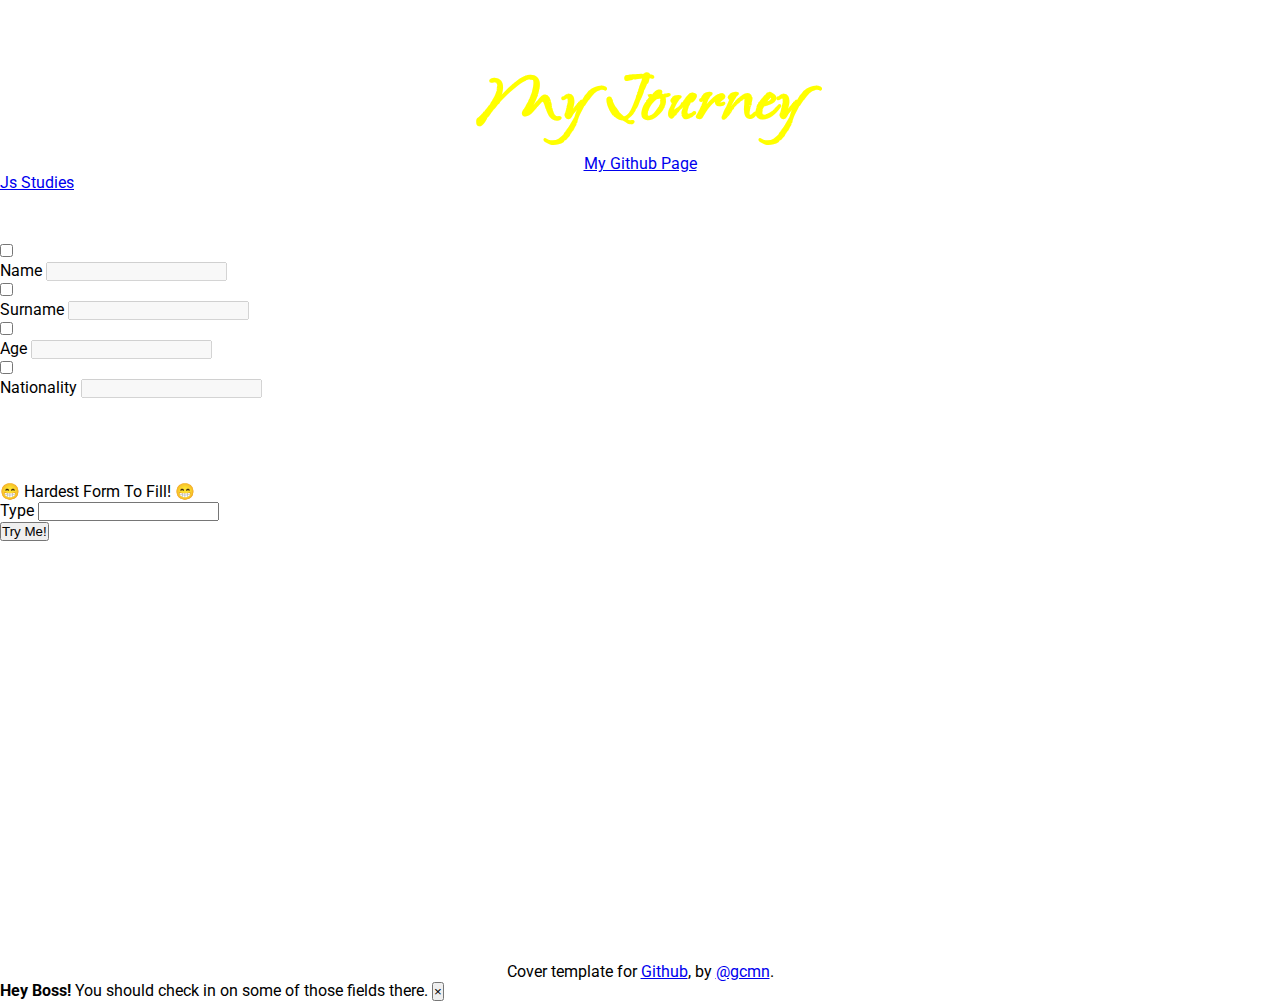
<file: index.html>
<!DOCTYPE html>
<html>

  <head>
      <meta charset="utf-8">
      <meta name="viewport" content="width=device-width, initial-scale=1">
      <link href="https://cdn.jsdelivr.net/npm/bootstrap@5.1.3/dist/css/bootstrap.min.css" rel="stylesheet" integrity="sha384-1BmE4kWBq78iYhFldvKuhfTAU6auU8tT94WrHftjDbrCEXSU1oBoqyl2QvZ6jIW3" crossorigin="anonymous">
      <link rel="stylesheet" type="text/css" href="css/style.css">
      <title>My Journey</title>
      <link rel="preconnect" href="https://fonts.googleapis.com"> 
      <link rel="preconnect" href="https://fonts.gstatic.com" crossorigin> 
      <link href="https://fonts.googleapis.com/css2?family=Island+Moments&family=Roboto:ital,wght@1,500&display=swap" rel="stylesheet"> 
  </head>

  <body class="bg-success">
      <h1 class="h1" id="myH1" style="font-size: 90px;">My Journey</h1>
      <div class="link p-3"><a class="link-info" href="https://gcmnali.github.io/CodeMakery.ch/" title="My Github Page">My Github Page</a></div> 
      <div class="container bg-warning p-3 rounded-3">
          <ul class="nav nav-pills">
              <li class="nav-item">
                <a class="nav-link active" aria-current="page" href="#">Js Studies</a>
              </li>
            </ul>
      </div>
      
      <div class="container" style="padding-top: 50px;">
          <div class="row">
            <div style="height: 240px;" class="col-lg-4 col-sm-6 col-12">
              <div style="width: 100%; height: 100%;" class="shadow p-4 mb-5 bg-opacity-75 bg-info rounded">
                <div class="input-group mb-3">
                  <div class="input-group-text">
                    <input id="nameCb" class="form-check-input mt-0" type="checkbox" onclick="CheckBoxClicked(this)" value="" aria-label="Checkbox for following text input">
                  </div>
                  <span class="input-group-text" id="inputGroup-sizing-default">Name</span>
                  <input id="nameTxt" type="text" class="form-control" disabled aria-label="Text input with checkbox">
                </div>
                <div class="input-group mb-3">
                  <div class="input-group-text">
                    <input id="surnameCb" class="form-check-input mt-0" type="checkbox" onclick="CheckBoxClicked(this)" value="" aria-label="Checkbox for following text input">
                  </div>
                  <span class="input-group-text" id="inputGroup-sizing-default">Surname</span>
                  <input id="surnameTxt" type="text" class="form-control" disabled aria-label="Text input with checkbox">
                </div>
                <div class="input-group mb-3">
                  <div class="input-group-text">
                    <input id="ageCb" class="form-check-input mt-0" type="checkbox" onclick="CheckBoxClicked(this)" value="" aria-label="Checkbox for following text input">
                  </div>
                  <span class="input-group-text" id="inputGroup-sizing-default">Age</span>
                  <input id="ageTxt" type="text" class="form-control" disabled aria-label="Text input with checkbox">
                </div>
                <div class="input-group mb-3">
                  <div class="input-group-text">
                    <input id="nationalityCb" class="form-check-input mt-0" type="checkbox" onclick="CheckBoxClicked(this)" value="" aria-label="Checkbox for following text input">
                  </div>
                  <span class="input-group-text" id="inputGroup-sizing-default">Nationality</span>
                  <input id="nationalityTxt" type="text" class="form-control" disabled aria-label="Text input with checkbox">
                </div>
              </div>
            </div>
            <div style="height: 240px;" class="col-lg-4 col-sm-6 col-12">
              <div style="width: 100%; height: 100%;" class="shadow p-2 mb-5 bg-opacity-75 bg-danger rounded position-relative">
                <span class="fs-6 text-info position-absolute top-0 start-50 translate-middle pt-5">&#128513; Hardest Form To Fill! &#128513;</span>
                <div class="input-group mb-3 pt-5">
                  <span class="input-group-text" id="inputGroup-sizing-default">Type</span>
                  <input id="inputField" type="text" class="form-control" aria-label="Sizing example input" aria-describedby="inputGroup-sizing-default">
                </div>
                <button id="tryMeBtn" type="button" class="btn btn-warning position-absolute top-50 mt-4 start-50 translate-middle">Try Me!</button>
              </div>
            </div>
            <div style="height: 240px;" class="col-lg-4 col-sm-6 col-12">
              <div id="messageDiv" style="width: 100%; height: 100%;" class="shadow p-2 mb-5 bg-opacity-75 bg-white rounded">
                <div id="message" style="visibility: hidden;">
                  <h2 style="font-size: 48px; font-weight: bold;">Hello!</h2>
                  <p><span id="msg1">My name is Ali GOCMEN</span></p>
                  <p><span id="msg2">I am 34 years old.</span></p>
                  <p><span id="msg3">I am from Turkey.</span></p>
                </div>
              </div>
            </div> 
          </div>
      </div> 
      <div style="text-align: center; width: 100%;">
        <footer class="mt-auto text-white-50 p-5">
          <p>Cover template for <a target="_blank" href="https://gcmnali.github.io/CodeMakery.ch/" class="text-white">Github</a>, by <a target="_blank" href="https://www.linkedin.com/in/gcmn4li/" class="text-white">@gcmn</a>.</p>
        </footer> 
      </div>
      
      <div id="alertDiv" class="alert alert-warning alert-dismissible fade" role="alert">
        <strong>Hey Boss!</strong> You should check in on some of those fields there.
        <button id="alertCloseBtn" type="button" class="close" data-dismiss="alert" aria-label="Close">
          <span aria-hidden="true">&times;</span>
        </button>
      </div>

      <script src="https://cdn.jsdelivr.net/npm/bootstrap@5.1.3/dist/js/bootstrap.bundle.min.js" integrity="sha384-ka7Sk0Gln4gmtz2MlQnikT1wXgYsOg+OMhuP+IlRH9sENBO0LRn5q+8nbTov4+1p" crossorigin="anonymous"></script>
  <script src="Js/domScript.js"></script>
  </body>
</html>
</file>
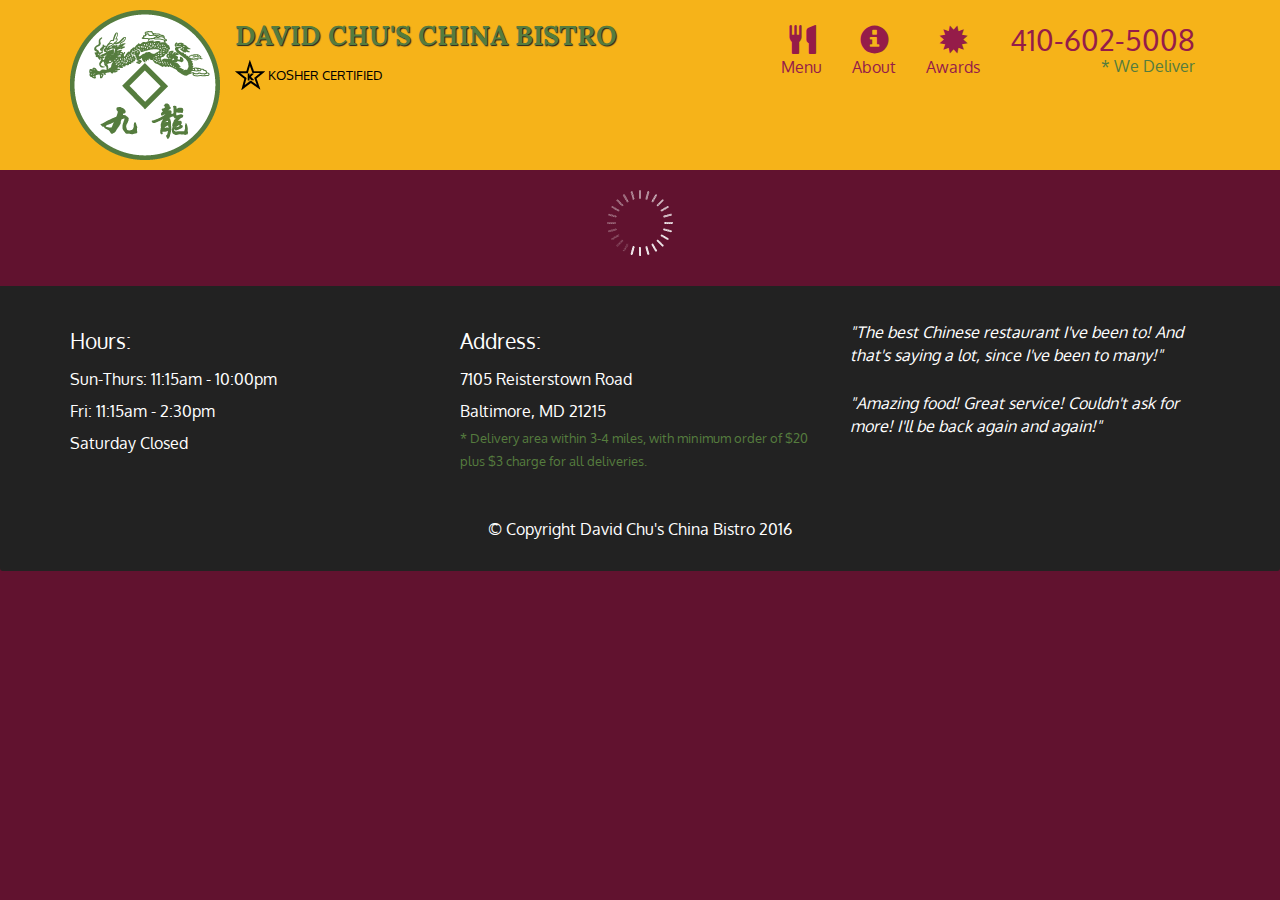
<file: module5_solution/index.html>
<!doctype html>
<html lang="en">
  <head>
    <meta charset="utf-8">
    <meta http-equiv="X-UA-Compatible" content="IE=edge">
    <meta name="viewport" content="width=device-width, initial-scale=1">
    <title>David Chu's China Bistro</title>
    <link rel="stylesheet" href="css/bootstrap.min.css">
    <link rel="stylesheet" href="css/styles.css">
    <link href='https://fonts.googleapis.com/css?family=Oxygen:400,300,700' rel='stylesheet' type='text/css'>
    <link href='https://fonts.googleapis.com/css?family=Lora' rel='stylesheet' type='text/css'>
  </head>
<body>
  <header>
    <nav id="header-nav" class="navbar navbar-default">
      <div class="container">
        <div class="navbar-header">
          <a href="index.html" class="pull-left visible-md visible-lg">
            <div id="logo-img" alt="Logo image"></div>
          </a>

          <div class="navbar-brand">
            <a href="index.html"><h1>David Chu's China Bistro</h1></a>
            <p>
              <img src="images/star-k-logo.png" alt="Kosher certification">
              <span>Kosher Certified</span>
            </p>
          </div>

          <button id="navbarToggle" type="button" class="navbar-toggle collapsed" data-toggle="collapse" data-target="#collapsable-nav" aria-expanded="false">
            <span class="sr-only">Toggle navigation</span>
            <span class="icon-bar"></span>
            <span class="icon-bar"></span>
            <span class="icon-bar"></span>
          </button>
        </div>
        
        <div id="collapsable-nav" class="collapse navbar-collapse">
           <ul id="nav-list" class="nav navbar-nav navbar-right">
            <li id="navHomeButton" class="visible-xs active">
              <a href="index.html">
                <span class="glyphicon glyphicon-home"></span> Home</a>
            </li>
            <li id="navMenuButton">
              <a href="#" onclick="$dc.loadMenuCategories();">
                <span class="glyphicon glyphicon-cutlery"></span><br class="hidden-xs"> Menu</a>
            </li>
            <li>
              <a href="#">
                <span class="glyphicon glyphicon-info-sign"></span><br class="hidden-xs"> About</a>
            </li>
            <li>
              <a href="#">
                <span class="glyphicon glyphicon-certificate"></span><br class="hidden-xs"> Awards</a>
            </li>
            <li id="phone" class="hidden-xs">
              <a href="tel:410-602-5008">
                <span>410-602-5008</span></a><div>* We Deliver</div>
            </li>
          </ul><!-- #nav-list -->
        </div><!-- .collapse .navbar-collapse -->
      </div><!-- .container -->
    </nav><!-- #header-nav -->
  </header>

  <div id="call-btn" class="visible-xs">
    <a class="btn" href="tel:410-602-5008">
    <span class="glyphicon glyphicon-earphone"></span>
    410-602-5008
    </a>
  </div>
  <div id="xs-deliver" class="text-center visible-xs">* We Deliver</div>

  <div id="main-content" class="container"></div>

  <footer class="panel-footer">
    <div class="container">
      <div class="row">
        <section id="hours" class="col-sm-4">
          <span>Hours:</span><br>
          Sun-Thurs: 11:15am - 10:00pm<br>
          Fri: 11:15am - 2:30pm<br>
          Saturday Closed
          <hr class="visible-xs">
        </section>
        <section id="address" class="col-sm-4">
          <span>Address:</span><br>
          7105 Reisterstown Road<br>
          Baltimore, MD 21215
          <p>* Delivery area within 3-4 miles, with minimum order of $20 plus $3 charge for all deliveries.</p>
          <hr class="visible-xs">
        </section>
        <section id="testimonials" class="col-sm-4">
          <p>"The best Chinese restaurant I've been to! And that's saying a lot, since I've been to many!"</p>
          <p>"Amazing food! Great service! Couldn't ask for more! I'll be back again and again!"</p>
        </section>
      </div>
      <div class="text-center">&copy; Copyright David Chu's China Bistro 2016</div>
    </div>
  </footer>

  <!-- jQuery (Bootstrap JS plugins depend on it) -->
  <script src="js/jquery-2.1.4.min.js"></script>
  <script src="js/bootstrap.min.js"></script>
  <script src="js/ajax-utils.js"></script>
  <script src="js/script.js"></script>
</body>
</html>
</file>
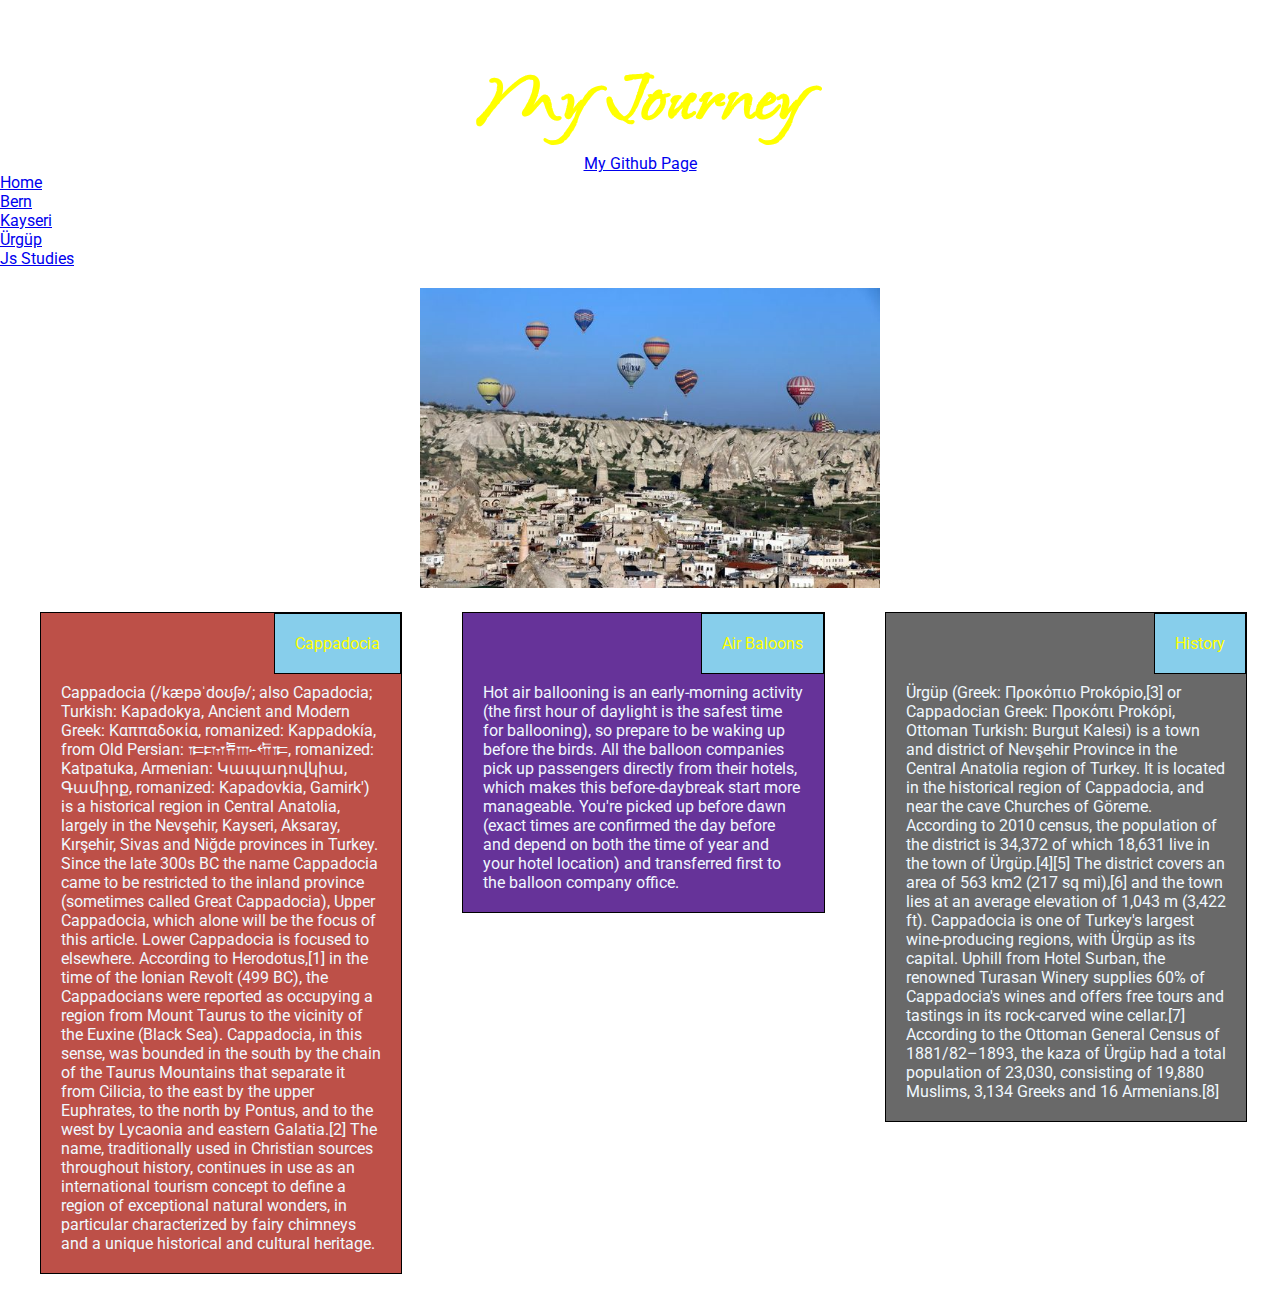
<file: Cities/Urgup/index.html>
<!DOCTYPE html>
<html>

<head>
    <meta charset="utf-8">
    <meta name="viewport" content="width=device-width, initial-scale=1">
    <link href="https://cdn.jsdelivr.net/npm/bootstrap@5.1.3/dist/css/bootstrap.min.css" rel="stylesheet" integrity="sha384-1BmE4kWBq78iYhFldvKuhfTAU6auU8tT94WrHftjDbrCEXSU1oBoqyl2QvZ6jIW3" crossorigin="anonymous">
    <link rel="stylesheet" type="text/css" href="../../css/style.css">
    <title>My Journey</title>
    <link rel="preconnect" href="https://fonts.googleapis.com"> 
      <link rel="preconnect" href="https://fonts.gstatic.com" crossorigin> 
      <link href="https://fonts.googleapis.com/css2?family=Island+Moments&family=Roboto:ital,wght@1,500&display=swap" rel="stylesheet"> 
</head>

<body class="bg-success">
    <h1 class="h1" style="font-size: 90px;">My Journey</h1>
    <div class="link p-3"><a class="link-info" href="https://gcmnali.github.io/CodeMakery.ch/" title="My Github Page">My Github Page</a></div> 
    <div class="container bg-warning p-3 rounded-3">
        <ul class="nav nav-pills">
            <li class="nav-item">
                <a class="nav-link" href="../../index.html">Home</a>
             </li>
             <li class="nav-item">
               <a class="nav-link" href="../Bern/index.html">Bern</a>
             </li>
             <li class="nav-item">
               <a class="nav-link" href="../Kayseri/index.html">Kayseri</a>
             </li>
             <li class="nav-item">
               <a class="nav-link active" aria-current="page" href="#">Ürgüp</a>
             </li>
             <li class="nav-item">
                <a class="nav-link" href="../../jsStudy.html">Js Studies</a>
              </li>
          </ul>
    </div>
    
    <div class="images">
        <img id="myPhotoImg" alt="#" src="../../Resources/1925883_620x410.jpg">
    </div> 
    <div id="container">
        <div class="c-l-1 c-m-1 c-s-1">
            <div class="cell cellcolor1">
                <div class="title">
                    <p>Cappadocia</p>
                </div>
                <p class="content">Cappadocia (/kæpəˈdoʊʃə/; also Capadocia; Turkish: Kapadokya, Ancient and Modern Greek: Καππαδοκία, romanized: Kappadokía, from Old Persian: 𐎣𐎫𐎱𐎬𐎢𐎣, romanized: Katpatuka, Armenian: Կապադովկիա, Գամիրք, romanized: Kapadovkia, Gamirk') is a historical region in Central Anatolia, largely in the Nevşehir, Kayseri, Aksaray, Kırşehir, Sivas and Niğde provinces in Turkey.
                    Since the late 300s BC the name Cappadocia came to be restricted to the inland province (sometimes called Great Cappadocia), Upper Cappadocia, which alone will be the focus of this article. Lower Cappadocia is focused to elsewhere.
                    According to Herodotus,[1] in the time of the Ionian Revolt (499 BC), the Cappadocians were reported as occupying a region from Mount Taurus to the vicinity of the Euxine (Black Sea). Cappadocia, in this sense, was bounded in the south by the chain of the Taurus Mountains that separate it from Cilicia, to the east by the upper Euphrates, to the north by Pontus, and to the west by Lycaonia and eastern Galatia.[2]
                    The name, traditionally used in Christian sources throughout history, continues in use as an international tourism concept to define a region of exceptional natural wonders, in particular characterized by fairy chimneys and a unique historical and cultural heritage.</p>
            </div>
        </div>
        <div class="c-l-2 c-m-2 c-s-2">
            <div class="cell cellcolor2">
                <div class="title">
                    <p>Air Baloons</p>
                </div>
                <p class="content">Hot air ballooning is an early-morning activity (the first hour of daylight is the safest time for ballooning), so prepare to be waking up before the birds.
                    All the balloon companies pick up passengers directly from their hotels, which makes this before-daybreak start more manageable.
                    You're picked up before dawn (exact times are confirmed the day before and depend on both the time of year and your hotel location) and transferred first to the balloon company office.</p>
            </div>
        </div>
        <div class="c-l-2 c-m-2 c-s-2">
            <div class="cell cellcolor3">
                <div class="title">
                    <p>History</p>
                </div>
                <p class="content">Ürgüp (Greek: Προκόπιο Prokópio,[3] or Cappadocian Greek: Προκόπι Prokópi, Ottoman Turkish: Burgut Kalesi) is a town and district of Nevşehir Province in the Central Anatolia region of Turkey. It is located in the historical region of Cappadocia, and near the cave Churches of Göreme. According to 2010 census, the population of the district is 34,372 of which 18,631 live in the town of Ürgüp.[4][5] The district covers an area of 563 km2 (217 sq mi),[6] and the town lies at an average elevation of 1,043 m (3,422 ft).
                    Cappadocia is one of Turkey's largest wine-producing regions, with Ürgüp as its capital. Uphill from Hotel Surban, the renowned Turasan Winery supplies 60% of Cappadocia's wines and offers free tours and tastings in its rock-carved wine cellar.[7]
                    According to the Ottoman General Census of 1881/82–1893, the kaza of Ürgüp had a total population of 23,030, consisting of 19,880 Muslims, 3,134 Greeks and 16 Armenians.[8]</p>
            </div>
        </div>
    </div>
    <script src="https://cdn.jsdelivr.net/npm/bootstrap@5.1.3/dist/js/bootstrap.bundle.min.js" integrity="sha384-ka7Sk0Gln4gmtz2MlQnikT1wXgYsOg+OMhuP+IlRH9sENBO0LRn5q+8nbTov4+1p" crossorigin="anonymous"></script>
</body>

</html>

</html>
</file>
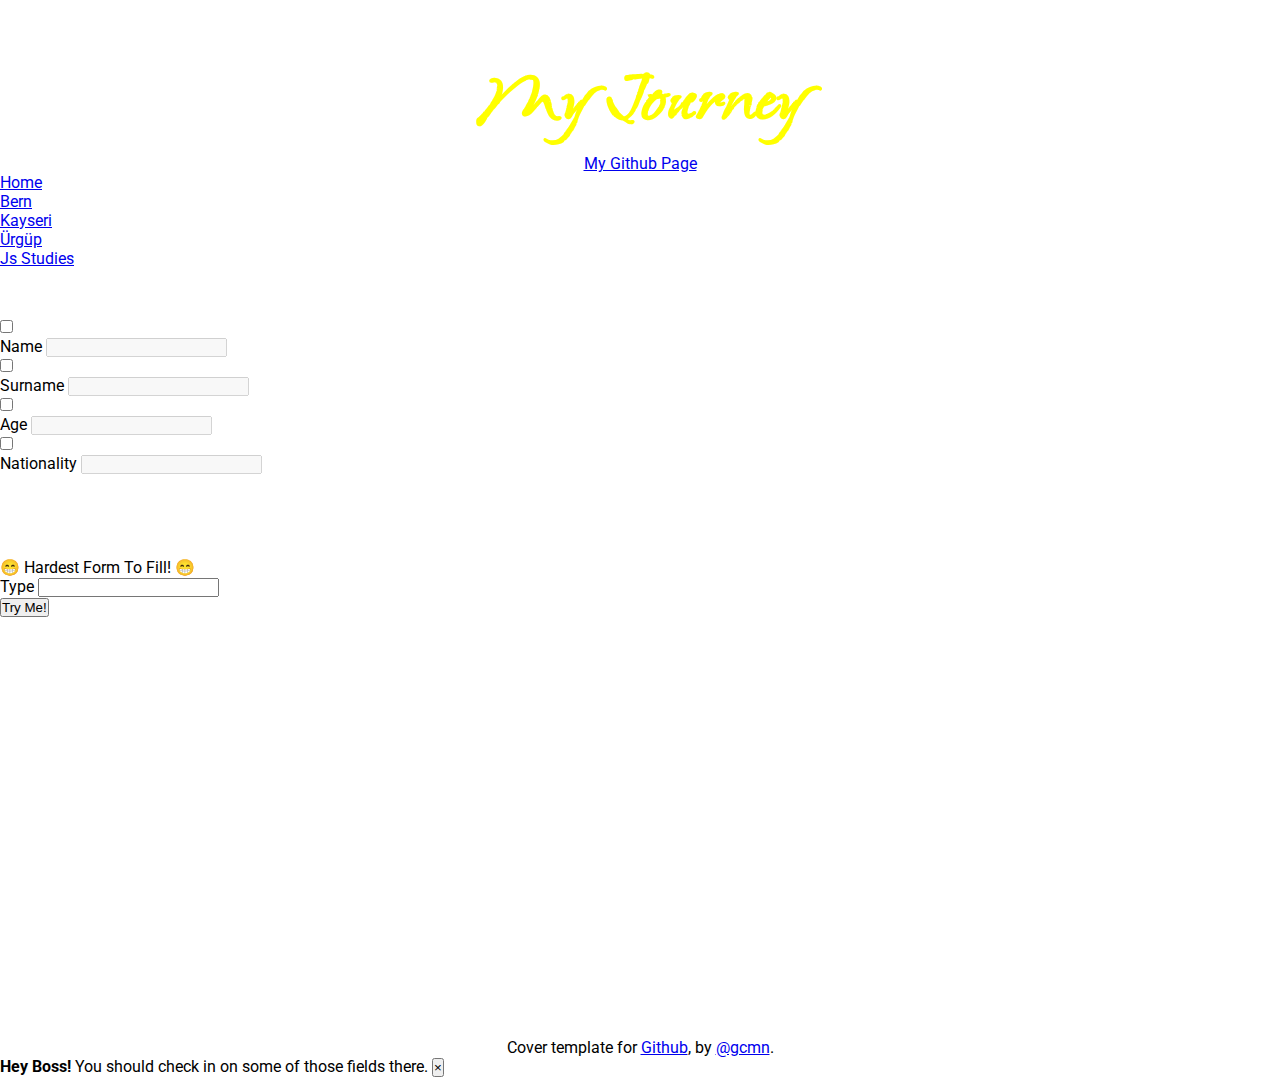
<file: jsStudy.html>
<!DOCTYPE html>
<html>

  <head>
      <meta charset="utf-8">
      <meta name="viewport" content="width=device-width, initial-scale=1">
      <link href="https://cdn.jsdelivr.net/npm/bootstrap@5.1.3/dist/css/bootstrap.min.css" rel="stylesheet" integrity="sha384-1BmE4kWBq78iYhFldvKuhfTAU6auU8tT94WrHftjDbrCEXSU1oBoqyl2QvZ6jIW3" crossorigin="anonymous">
      <link rel="stylesheet" type="text/css" href="css/style.css">
      <title>My Journey</title>
      <link rel="preconnect" href="https://fonts.googleapis.com"> 
      <link rel="preconnect" href="https://fonts.gstatic.com" crossorigin> 
      <link href="https://fonts.googleapis.com/css2?family=Island+Moments&family=Roboto:ital,wght@1,500&display=swap" rel="stylesheet"> 
  </head>

  <body class="bg-success">
      <h1 class="h1" id="myH1" style="font-size: 90px;">My Journey</h1>
      <div class="link p-3"><a class="link-info" href="https://gcmnali.github.io/CodeMakery.ch/" title="My Github Page">My Github Page</a></div> 
      <div class="container bg-warning p-3 rounded-3">
          <ul class="nav nav-pills">
              <li class="nav-item">
                <a class="nav-link" href="index.html">Home</a>
              </li>
              <li class="nav-item">
                <a class="nav-link" href="Cities/Bern/index.html">Bern</a>
              </li>
              <li class="nav-item">
                <a class="nav-link" href="Cities/Kayseri/index.html">Kayseri</a>
              </li>
              <li class="nav-item">
                <a class="nav-link" href="Cities/Urgup/index.html">Ürgüp</a>
              </li>
              <li class="nav-item">
                <a class="nav-link active" aria-current="page" href="#">Js Studies</a>
              </li>
            </ul>
      </div>
      
      <div class="container" style="padding-top: 50px;">
          <div class="row">
            <div style="height: 240px;" class="col-lg-4 col-sm-6 col-12">
              <div style="width: 100%; height: 100%;" class="shadow p-4 mb-5 bg-opacity-75 bg-info rounded">
                <div class="input-group mb-3">
                  <div class="input-group-text">
                    <input id="nameCb" class="form-check-input mt-0" type="checkbox" onclick="CheckBoxClicked(this)" value="" aria-label="Checkbox for following text input">
                  </div>
                  <span class="input-group-text" id="inputGroup-sizing-default">Name</span>
                  <input id="nameTxt" type="text" class="form-control" disabled aria-label="Text input with checkbox">
                </div>
                <div class="input-group mb-3">
                  <div class="input-group-text">
                    <input id="surnameCb" class="form-check-input mt-0" type="checkbox" onclick="CheckBoxClicked(this)" value="" aria-label="Checkbox for following text input">
                  </div>
                  <span class="input-group-text" id="inputGroup-sizing-default">Surname</span>
                  <input id="surnameTxt" type="text" class="form-control" disabled aria-label="Text input with checkbox">
                </div>
                <div class="input-group mb-3">
                  <div class="input-group-text">
                    <input id="ageCb" class="form-check-input mt-0" type="checkbox" onclick="CheckBoxClicked(this)" value="" aria-label="Checkbox for following text input">
                  </div>
                  <span class="input-group-text" id="inputGroup-sizing-default">Age</span>
                  <input id="ageTxt" type="text" class="form-control" disabled aria-label="Text input with checkbox">
                </div>
                <div class="input-group mb-3">
                  <div class="input-group-text">
                    <input id="nationalityCb" class="form-check-input mt-0" type="checkbox" onclick="CheckBoxClicked(this)" value="" aria-label="Checkbox for following text input">
                  </div>
                  <span class="input-group-text" id="inputGroup-sizing-default">Nationality</span>
                  <input id="nationalityTxt" type="text" class="form-control" disabled aria-label="Text input with checkbox">
                </div>
              </div>
            </div>
            <div style="height: 240px;" class="col-lg-4 col-sm-6 col-12">
              <div style="width: 100%; height: 100%;" class="shadow p-2 mb-5 bg-opacity-75 bg-danger rounded position-relative">
                <span class="fs-6 text-info position-absolute top-0 start-50 translate-middle pt-5">&#128513; Hardest Form To Fill! &#128513;</span>
                <div class="input-group mb-3 pt-5">
                  <span class="input-group-text" id="inputGroup-sizing-default">Type</span>
                  <input id="inputField" type="text" class="form-control" aria-label="Sizing example input" aria-describedby="inputGroup-sizing-default">
                </div>
                <button id="tryMeBtn" type="button" class="btn btn-warning position-absolute top-50 mt-4 start-50 translate-middle">Try Me!</button>
              </div>
            </div>
            <div style="height: 240px;" class="col-lg-4 col-sm-6 col-12">
              <div id="messageDiv" style="width: 100%; height: 100%;" class="shadow p-2 mb-5 bg-opacity-75 bg-white rounded">
                <div id="message" style="visibility: hidden;">
                  <h2 style="font-size: 48px; font-weight: bold;">Hello!</h2>
                  <p><span id="msg1">My name is Ali GOCMEN</span></p>
                  <p><span id="msg2">I am 34 years old.</span></p>
                  <p><span id="msg3">I am from Turkey.</span></p>
                </div>
              </div>
            </div> 
          </div>
      </div> 
      <div style="text-align: center; width: 100%;">
        <footer class="mt-auto text-white-50 p-5">
          <p>Cover template for <a target="_blank" href="https://gcmnali.github.io/CodeMakery.ch/" class="text-white">Github</a>, by <a target="_blank" href="https://www.linkedin.com/in/gcmn4li/" class="text-white">@gcmn</a>.</p>
        </footer> 
      </div>
      
      <div id="alertDiv" class="alert alert-warning alert-dismissible fade" role="alert">
        <strong>Hey Boss!</strong> You should check in on some of those fields there.
        <button id="alertCloseBtn" type="button" class="close" data-dismiss="alert" aria-label="Close">
          <span aria-hidden="true">&times;</span>
        </button>
      </div>

      <script src="https://cdn.jsdelivr.net/npm/bootstrap@5.1.3/dist/js/bootstrap.bundle.min.js" integrity="sha384-ka7Sk0Gln4gmtz2MlQnikT1wXgYsOg+OMhuP+IlRH9sENBO0LRn5q+8nbTov4+1p" crossorigin="anonymous"></script>
  <script src="Js/domScript.js"></script>
  </body>
</html>
</file>
<file: css/style.css>
*{
	box-sizing: border-box;
	margin: 0;
	padding: 0;
}
body{
	font-family: 'Roboto', sans-serif;
}
#myPhotoImg{
	padding-top: 20px;
	width: 480px;
	height: 320px;
	padding-left: 20px;
}
#myPhotoImg1{
	padding-top: 20px;
	width: 100%;
	height: 100%;
	object-fit: contain;
	max-width: 360px;
	max-height: 360px;
	padding-left: 20px;
}
.images{
	width: 100%;
	text-align: center;
	float: left;
}
.link{
	width: 100%;
	text-align: center;
}
#a{
	width: 100%;
	text-align: center;
	color: aliceblue;
}
h1{
	text-align: center;
	color: yellow;
	padding-top: 50px;
	font-family: 'Island Moments', cursive;
	font-weight: bold;
	font-size: 90px;
}
#jsStudyHover:hover{
	color: whitesmoke;
}
#messageDiv {
	text-align: center;
	font-size: 140%;
	color: #dc3245;
	padding-top: 50px;
	font-family: 'Island Moments', cursive;
	font-weight: bold;
}
.content{
	padding-top: 50px;	
	color: aliceblue;
}
.title p{
	position: absolute;
	top: 0;
	right: 0;
	text-align: center;
	color: yellow;
	background-color: skyblue;
	padding: 20px;
	margin-bottom: 5px;
	border: 1px solid black;
}
#container{
	width: 100%;
	margin: 20px;
}
.cell{
	padding: 20px;
	border: 1px solid black;
	position: relative;
	float: left;
}
.cellcolor1 {
background-color: #bd5048;
}
.cellcolor2 {
background-color: rebeccapurple;
}
.cellcolor3 {
background-color: dimgrey;
}
@media (min-width: 992px) {
	.c-l-1, .c-l-2, .c-l-3{
		float: left;
		padding: 20px;
		padding-right: 40px;
	}
	.c-l-1
	{
		width: 33%;
	} 
	.c-l-2
	{
		width: 33%;
		
	} 
	.c-l-3
	{
		width: 33%;
		
	}
}
@media (min-width: 768px) and (max-width: 991px) {
	.c-m-1, .c-m-2, .c-m-3{
		float: left;
		padding: 20px;
		padding-right: 40px;
	}
	.c-m-1
	{
		width: 50%;
	} 
	.c-m-2
	{
		width: 50%;
	} 
	.c-m-3
	{
		width: 100%;
	}
}
@media (max-width: 767px) {
	.c-s-1, .c-s-2, .c-s-3{
		float: left;
		padding: 20px;
		padding-right: 40px;
	}
	.c-s-1
	{
		width: 100%;
	} 
	.c-s-2
	{
		width: 100%;
	} 
	.c-s-3
	{
		width: 100%;
	}
}
</file>
<file: module5_solution/css/styles.css>
body {
  font-size: 16px;
  color: #fff;
  background-color: #61122f;
  font-family: 'Oxygen', sans-serif;
}

/** HEADER **/
#header-nav {
  background-color: #f6b319;
  border-radius: 0;
  border: 0;
}

#logo-img {
  background: url('../images/restaurant-logo_large.png') no-repeat;
  width: 150px;
  height: 150px;
  margin: 10px 15px 10px 0;
}

.navbar-brand {
  padding-top: 25px;
}
.navbar-brand h1 { /* Restaurant name */
  font-family: 'Lora', serif;
  color: #557c3e;
  font-size: 1.5em;
  text-transform: uppercase;
  font-weight: bold;
  text-shadow: 1px 1px 1px #222;
  margin-top: 0;
  margin-bottom: 0;
  line-height: .75;
}
.navbar-brand a:hover, .navbar-brand a:focus {
  text-decoration: none;
}
.navbar-brand p { /* Kosher cert */
  color: #000;
  text-transform: uppercase;
  font-size: .7em;
  margin-top: 15px;
}
.navbar-brand p span { /* Star-K */
  vertical-align: middle;
}

#nav-list {
  margin-top: 10px;
}
#nav-list a {
  color: #951C49;
  text-align: center;
}
#nav-list a:hover {
  background: #E7E7E7;
}
#nav-list a span {
  font-size: 1.8em;
}

#phone {
  margin-top: 5px;
}
#phone a { /* Phone number */
  text-align: right;
  padding-bottom: 0;
}
#phone div { /* We Deliver */
  color: #557c3e;
  text-align: right;
  padding-right: 15px;
}

.navbar-header button.navbar-toggle, .navbar-header .icon-bar {
  border: 1px solid #61122f;
}
.navbar-header button.navbar-toggle {
  clear: both;
  margin-top: -30px;
}
/* END HEADER */

/* FOOTER */
.panel-footer {
  margin-top: 30px;
  padding-top: 35px;
  padding-bottom: 30px;
  background-color: #222;
  border-top: 0;
}
.panel-footer div.row {
  margin-bottom: 35px;
}
#hours, #address {
  line-height: 2;
}
#hours > span, #address > span {
  font-size: 1.3em;
}
#address p {
  color: #557c3e;
  font-size: .8em;
  line-height: 1.8;
}
#testimonials {
  font-style: italic;
}
#testimonials p:nth-child(2) {
  margin-top: 25px;
}
/* END FOOTER */



/* HOME PAGE */
.container .jumbotron {
  box-shadow: 0 0 50px #3F0C1F;
  border: 2px solid #3F0C1F;
}

#menu-tile, #specials-tile, #map-tile {
  height: 250px;
  width: 100%;
  margin-bottom: 15px;
  position: relative;
  border: 2px solid #3F0C1F;
  overflow: hidden;
}
#menu-tile:hover, #specials-tile:hover, #map-tile:hover {
  box-shadow: 0 1px 5px 1px #cccccc;
}
#menu-tile {
  background: url('../images/menu-tile.jpg') no-repeat;
  background-position: center;
}
#specials-tile {
  background: url('../images/specials-tile.jpg') no-repeat;
  background-position: center;
}
#menu-tile span, #specials-tile span, #map-tile span {
  position: absolute;
  bottom: 0;
  right: 0;
  width: 100%;
  text-align: center;
  font-size: 1.6em;
  text-transform: uppercase;
  background-color: #000;
  color: #fff;
  opacity: .8;
}
/* END HOME PAGE */

/* MENU CATEGORIES PAGE */
.category-tile { 
  position: relative;
  border: 2px solid #3F0C1F;
  overflow: hidden;
  width: 200px;
  height: 200px;
  margin: 0 auto 15px;
}
.category-tile span {
  position: absolute;
  bottom: 0;
  right: 0;
  width: 100%;
  text-align: center;
  font-size: 1.2em;
  text-transform: uppercase;
  background-color: #000;
  color: #fff;
  opacity: .8;
}
.category-tile:hover {
  box-shadow: 0 1px 5px 1px #cccccc;
}

#menu-categories-title + div {
  margin-bottom: 50px;
}
/* END MENU CATEGORIES PAGE */

/* SINGLE CATEGORY PAGE */
.menu-item-tile {
  margin-bottom: 25px;
}
.menu-item-tile hr {
  width: 80%;
}
.menu-item-tile .menu-item-price {
  font-size: 1.1em;
  text-align: right;
  margin-top: -15px;
  margin-right: -15px;
}
.menu-item-tile .menu-item-price span {
  font-size: .6em;
}
.menu-item-photo {
  position: relative;
  border: 2px solid #3F0C1F; 
  overflow: hidden;
  padding: 0;
  margin-right: -15px;
  margin-left: auto;
  margin-bottom: 20px;
  max-width: 250px;
}
.menu-item-photo div {
  position: absolute;
  bottom: 0;
  right: 0;
  width: 80px;
  background-color: #557c3e;
  text-align: center;
}
.menu-item-description {
  padding-right: 30px;
}
h3.menu-item-title {
  margin: 0 0 10px;
}
.menu-item-details {
  font-size: .9em;
  font-style: italic;
}
/* END SINGLE CATEGORY PAGE */


/********** Large devices only **********/
@media (min-width: 1200px) {
  .container .jumbotron {
    background: url('../images/jumbotron_1200.jpg') no-repeat;
    height: 675px;
  }
}

/********** Medium devices only **********/
@media (min-width: 992px) and (max-width: 1199px) {
  /* Header */
  #logo-img {
    background: url('../images/restaurant-logo_medium.png') no-repeat;
    width: 100px;
    height: 100px;
    margin: 5px 5px 5px 0;
  }
  /* End Header */

  /* Home Page */
  .container .jumbotron {
    background: url('../images/jumbotron_992.jpg') no-repeat;
    height: 558px;
  }
  /* End Home Page */
}

/********** Small devices only **********/
@media (min-width: 768px) and (max-width: 991px) {
  /* Home Page */
  .container .jumbotron {
    background: url('../images/jumbotron_768.jpg') no-repeat;
    height: 432px;
  }
  /* End Home Page */
}

/********** Extra small devices only **********/
@media (max-width: 767px) {
  /* Header */
  .navbar-brand {
    padding-top: 10px;
    height: 80px;
  }
  .navbar-brand h1 { /* Restaurant name */
    padding-top: 10px;
    font-size: 5vw; /* 1vw = 1% of viewport width */
  }
  .navbar-brand p { /* Kosher cert */
    font-size: .6em;
    margin-top: 12px;
  }
  .navbar-brand p img { /* Star-K */
    height: 20px;
  }

  #collapsable-nav a { /* Collapsed nav menu text */
    font-size: 1.2em;
  }
  #collapsable-nav a span { /* Collapsed nav menu glyph */
    font-size: 1em;
    margin-right: 5px;
  }

  #call-btn > a {
    font-size: 1.5em;
    display: block;
    margin: 0 20px;
    padding: 10px;
    border: 2px solid #fff;
    background-color: #f6b319;
    color: #951c49;
  }
  #xs-deliver {
    margin-top: 5px;
    font-size: .7em;
    letter-spacing: .1em;
    text-transform: uppercase;
  }
  /* End Header */

  /* Footer */
  .panel-footer section {
    margin-bottom: 30px;
    text-align: center;
  }
  .panel-footer section:nth-child(3) {
    margin-bottom: 0; /* margin already exists on the whole row */
  }
  .panel-footer section hr {
    width: 50%;
  }
  /* End Footer */

  /* Home Page */
  .container .jumbotron {
    margin-top: 30px;
    padding: 0;
  }
  #menu-tile, #specials-tile {
    width: 360px;
    margin: 0 auto 15px;
  }

  .menu-item-photo {
    margin-right: auto;
  }
  .menu-item-tile .menu-item-price {
    text-align: center;
  }
  .menu-item-description {
    text-align: center;;
  }
}


/********** Super extra small devices Only :-) (e.g., iPhone 4) **********/
@media (max-width: 479px) {
  /* Header */
  .navbar-brand h1 { /* Restaurant name */
    padding-top: 5px;
    font-size: 6vw;
  }
  /* End Header */
  
  /* Home page */
  #menu-tile, #specials-tile {
    width: 280px;
    margin: 0 auto 15px;
  }

  .col-xxs-12 {
    position: relative;
    min-height: 1px;
    padding-right: 15px;
    padding-left: 15px;
    float: left;
    width: 100%;
  }
}
</file>
